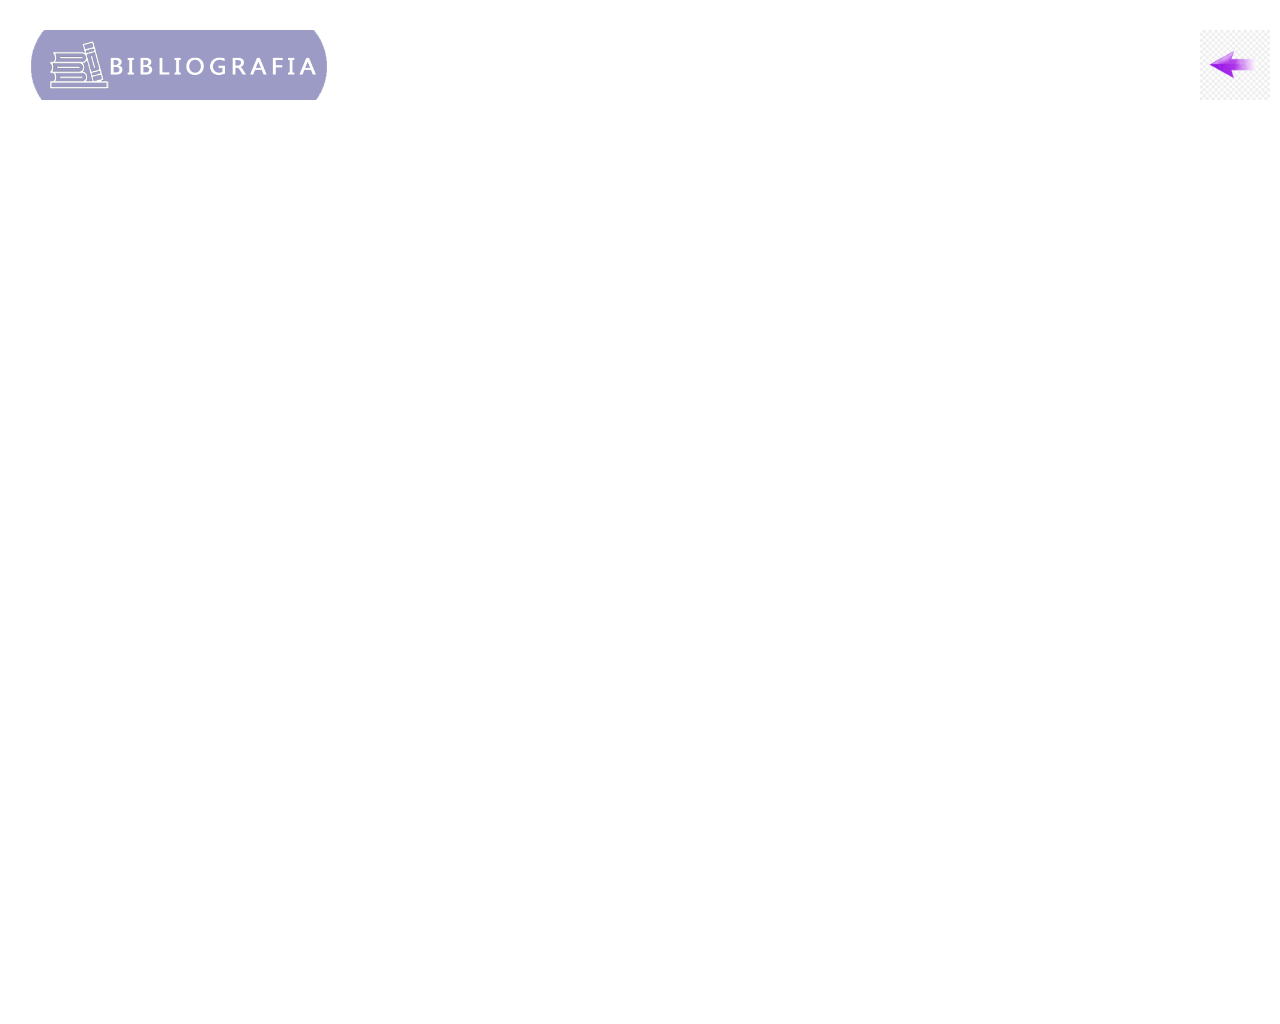
<file: bibliografia.html>
<!DOCTYPE html>
<html>
<head>

    <meta charset="UTF-8">
    <meta name="viewport" content="width=device-width, initial-scale=1.0">
    <title>Bibliografia</title>
    <link href="./pagina bibliografia css/main.css" rel="stylesheet" />
    <link href="./css/main.css" rel="stylesheet" />
    <link rel="icon" href="images/v9_16.png" type="image/x-icon"> <!-- Favicon actualizado -->
</head>
<body>
    <div class="v9_36">
        <div class="v9_37"></div>
        <a href="index.html" class="v56_2"></a>
    </div>
</body>
</html>
</file>
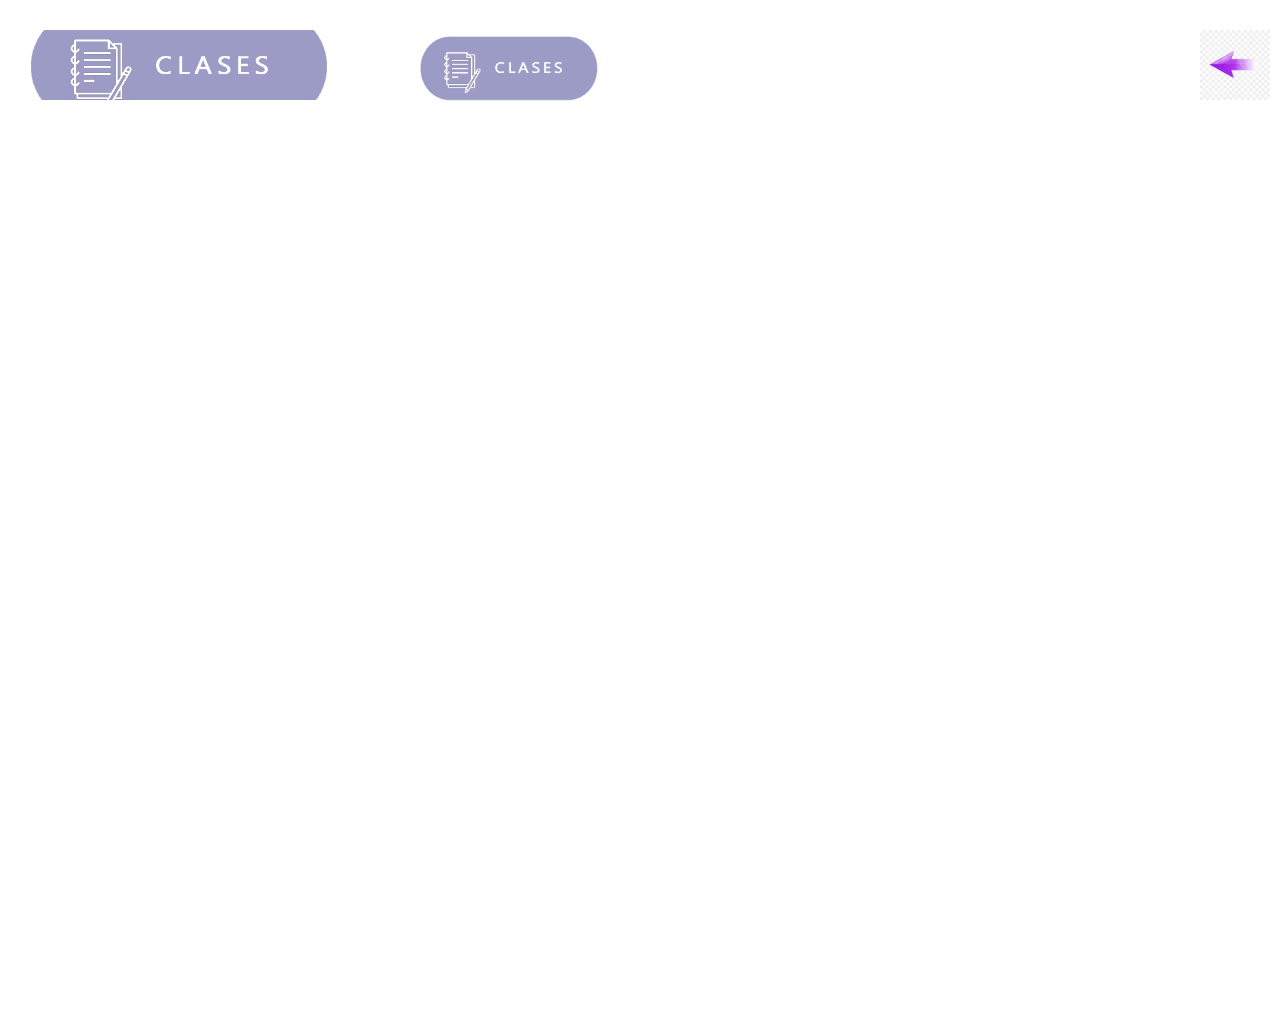
<file: clases ingles.html>
<!DOCTYPE html>
<html>
<head>
    <meta charset="UTF-8">
    <meta name="viewport" content="width=device-width, initial-scale=1.0">
    <title>Inglés</title>
    <link href="./clases ingles css/main.css" rel="stylesheet" />
    <link href="./css/main.css" rel="stylesheet" />
    <link rel="icon" href="images/v9_16.png" type="image/x-icon">
</head>
<body>
    <div class="resolucion">
        <!-- Desktop View -->
        <div class="desktop">
            <div class="v35_5">
                <div class="v35_6"></div>
                <div class="v35_18"></div>
            </div>
            <a href="clases.html" class="v56_2"></a>
        </div>

        <!-- Tablet View -->
        <div class="tablet">
            <div class="v35_5">
                <div class="v35_6"></div>
                <div class="v35_18"></div>
            </div>
            <a href="clases.html" class="v56_2"></a>
        </div>

        <!-- Mobile View -->
        <div class="movil">
            <div class="v35_5">
                <div class="v35_6"></div>
                <div class="v35_18"></div>
            </div>
            <a href="clases.html" class="v56_2"></a>
        </div>
    </div>
</body>
</html>
</file>
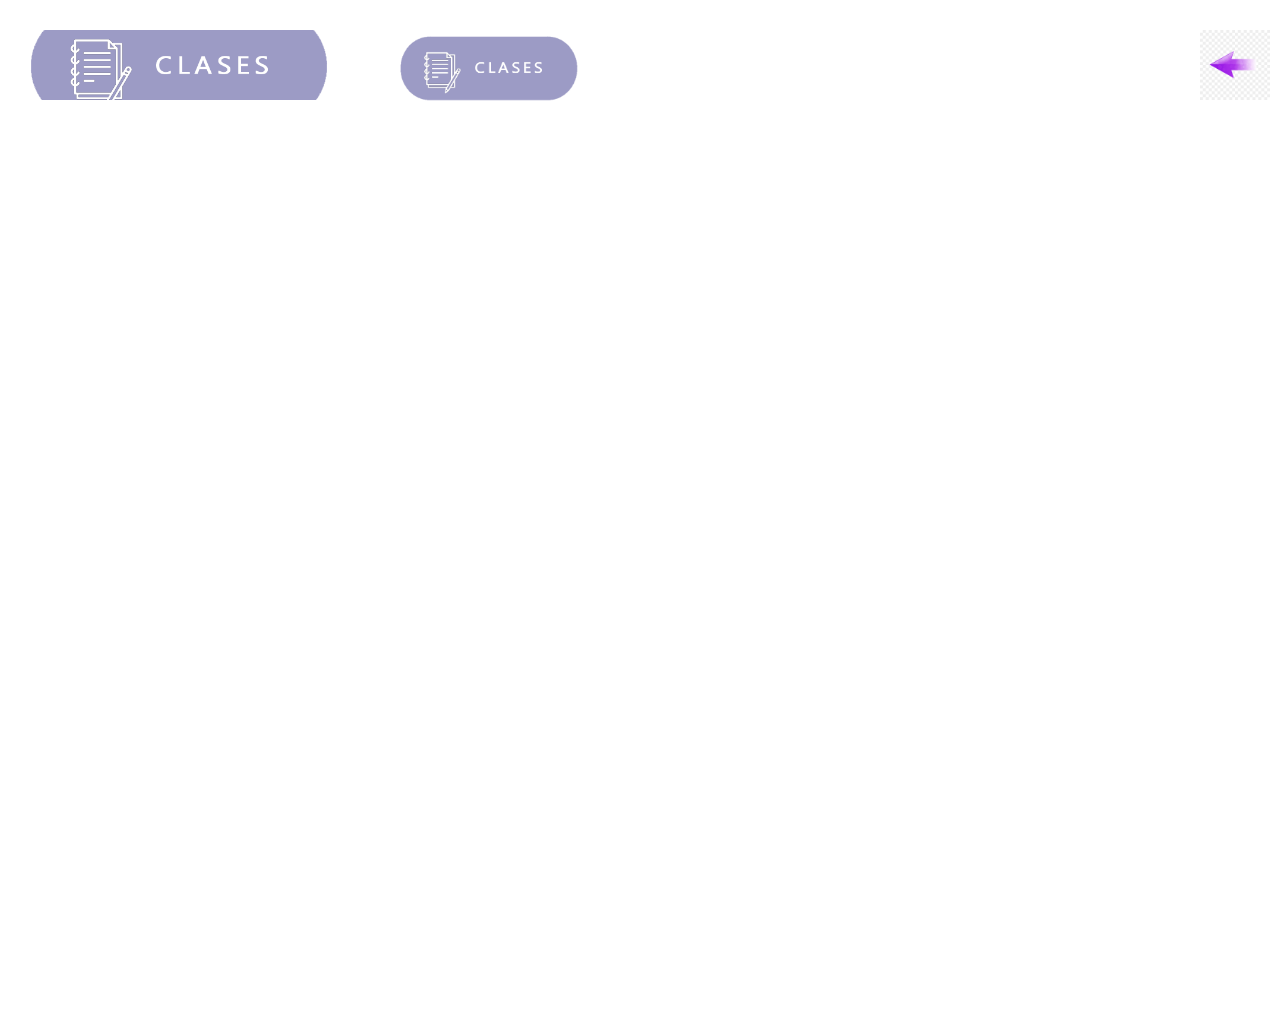
<file: clases italiano.html>
<!DOCTYPE html>
<html>
<head>
    <meta charset="UTF-8">
    <meta name="viewport" content="width=device-width, initial-scale=1.0">
    <title>Italiano</title>
    <link href="./clases italiano css/main.css" rel="stylesheet" />
    <link href="./css/main.css" rel="stylesheet" />
    <link rel="icon" href="images/v9_16.png" type="image/x-icon">
</head>
<body>
    <div class="resolucion">
        <!-- Desktop View -->
        <div class="desktop">
            <div class="v35_7">
                <div class="v35_8"></div>
                <div class="v35_19"></div>
            </div>
            <a href="clases.html" class="v56_2"></a>
        </div>

        <!-- Tablet View -->
        <div class="tablet">
            <div class="v35_7">
                <div class="v35_8"></div>
                <div class="v35_19"></div>
            </div>
            <a href="clases.html" class="v56_2"></a>
        </div>

        <!-- Mobile View -->
        <div class="movil">
            <div class="v35_7">
                <div class="v35_8"></div>
                <div class="v35_19"></div>
            </div>
            <a href="clases.html" class="v56_2"></a>
        </div>
    </div>
</body>
</html>
</file>
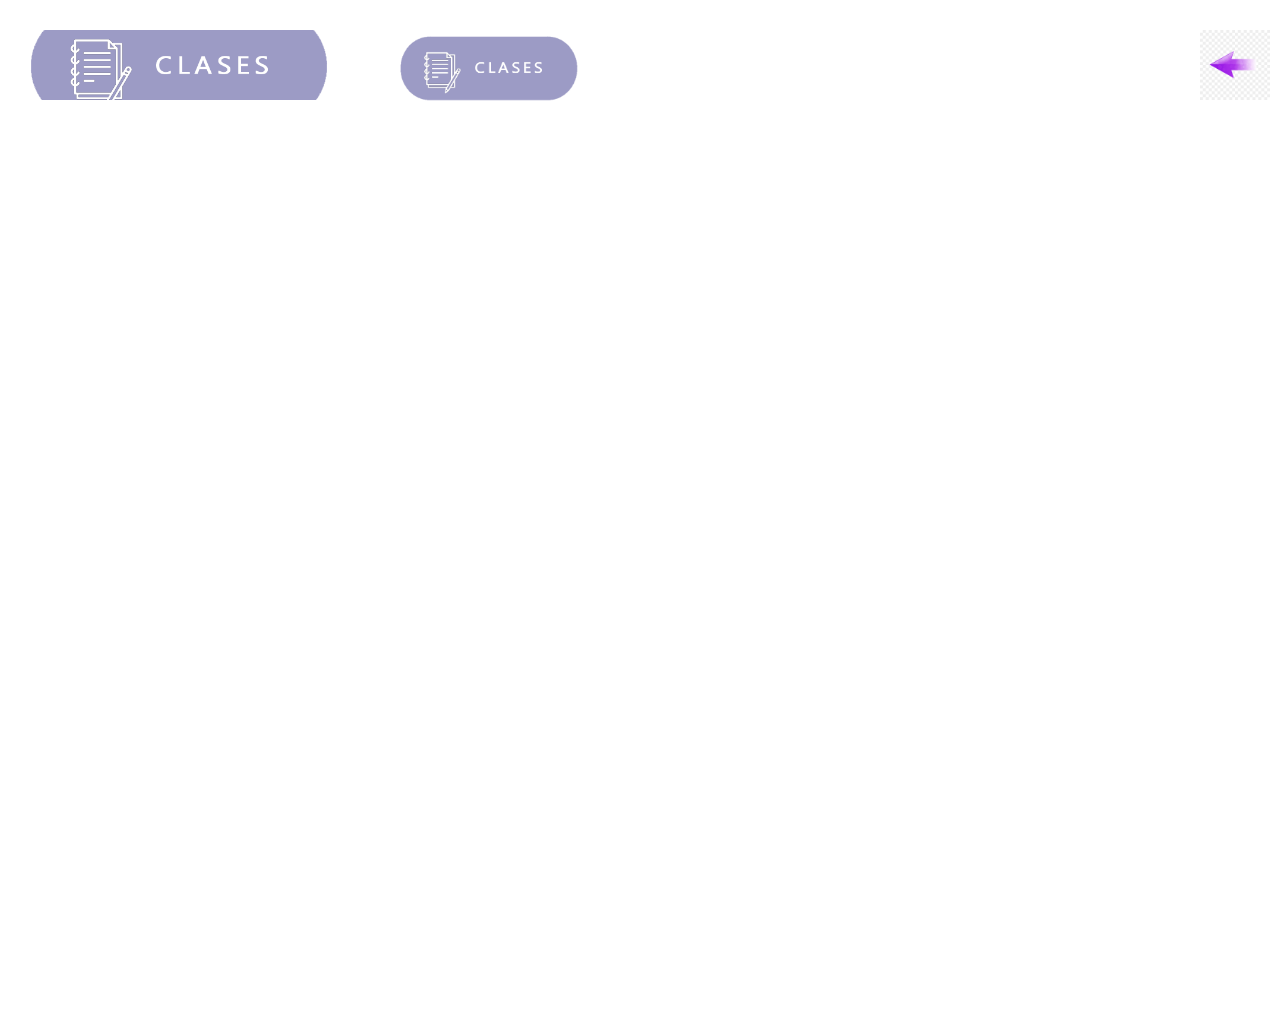
<file: clases robotica.html>
<!DOCTYPE html>
<html>
<head>
    <meta charset="UTF-8">
    <meta name="viewport" content="width=device-width, initial-scale=1.0">
    <title>Robótica</title>
    <link href="./clases robotica css/main.css" rel="stylesheet" />
    <link href="./css/main.css" rel="stylesheet" />
    <link rel="icon" href="images/v9_16.png" type="image/x-icon">
</head>
<body>
    <div class="resolucion">
        <!-- Desktop View -->
        <div class="desktop">
            <div class="v35_7">
                <div class="v35_8"></div>
                <div class="v35_19"></div>
            </div>
            <a href="clases.html" class="v56_2"></a>
        </div>

        <!-- Tablet View -->
        <div class="tablet">
            <div class="v35_7">
                <div class="v35_8"></div>
                <div class="v35_19"></div>
            </div>
            <a href="clases.html" class="v56_2"></a>
        </div>

        <!-- Mobile View -->
        <div class="movil">
            <div class="v35_7">
                <div class="v35_8"></div>
                <div class="v35_19"></div>
            </div>
            <a href="clases.html" class="v56_2"></a>
        </div>
    </div>
</body>
</html>
</file>
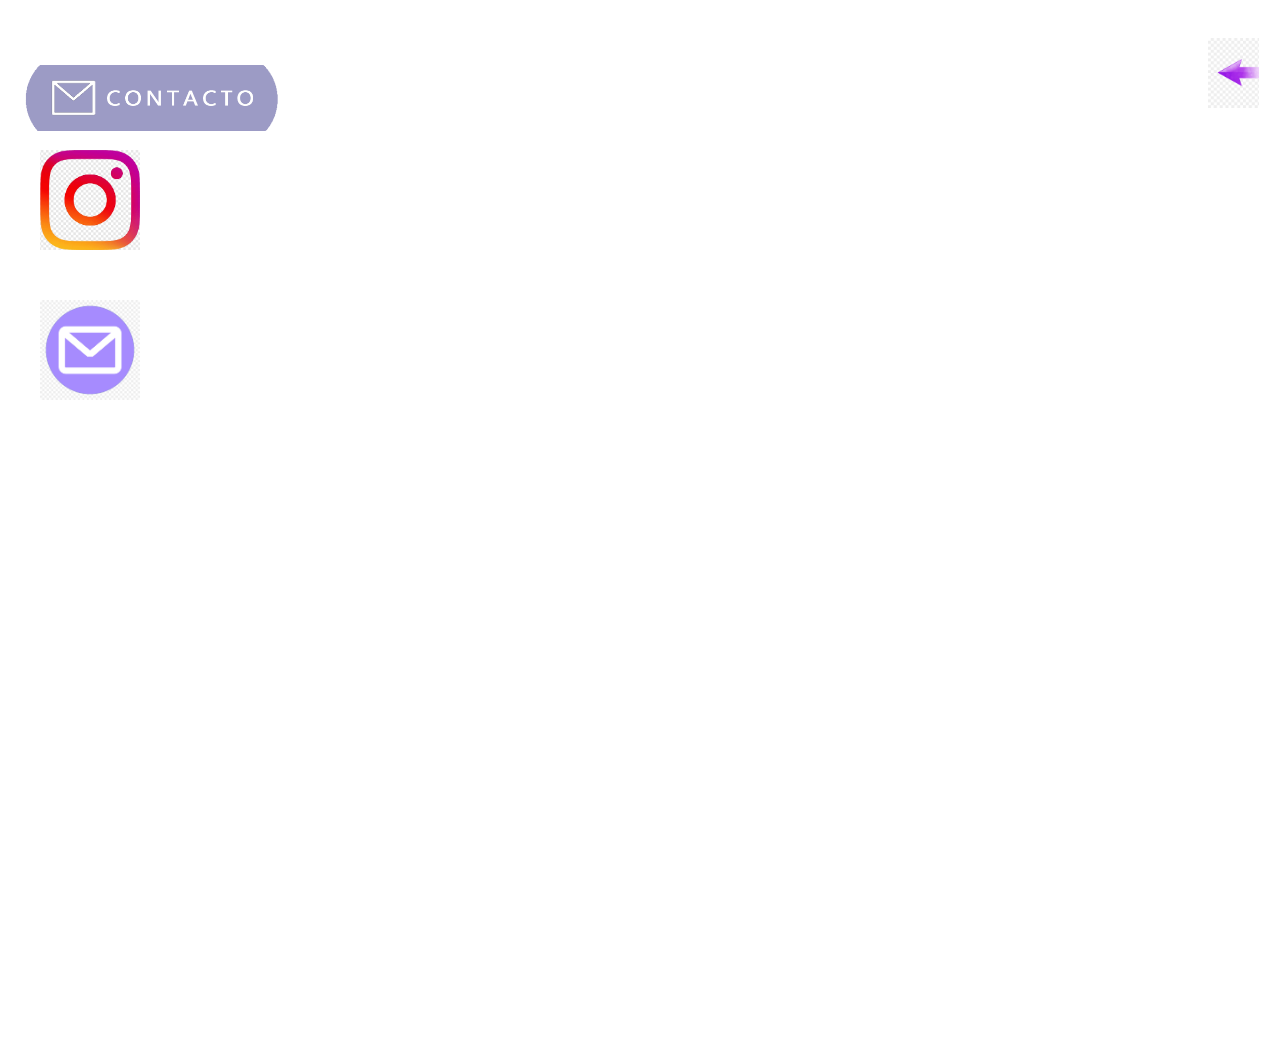
<file: contactos.html>
<!DOCTYPE html>
<html>
<head>
    <meta charset="UTF-8">
    <meta name="viewport" content="width=device-width, initial-scale=1.0">
    <title>Contactos</title>
    <link href="./pagina contactos css/main.css" rel="stylesheet" />
    <link href="./css/main.css" rel="stylesheet" />
    <link rel="icon" href="images/v9_16.png" type="image/x-icon">
</head>
<body>
    <div class="resolucion">
        <!-- Desktop View -->
        <div class="desktop">
            <div class="v34_2">
                <div class="v34_3"></div>
                <a href="index.html" class="v56_2"></a>
            </div>
            <a href="https://www.instagram.com/firstchoice_institutodeidiomas/?hl=es-la" class="v60_7"></a>
            <a href="  " class="v61_6"></a>
        </div>

        <!-- Tablet View -->
        <div class="tablet">
            <div class="v34_2">
                <div class="v34_3"></div>
                <a href="index.html" class="v56_2"></a>
            </div>
            <a href="https://www.instagram.com/firstchoice_institutodeidiomas/?hl=es-la" class="v60_7"></a>
            <a href="  " class="v61_6"></a>
        </div>

        <!-- Mobile View -->
        <div class="movil">
            <div class="v34_2">
                <div class="v34_3"></div>
                <a href="index.html" class="v56_2"></a>
            </div>
            <a href="https://www.instagram.com/firstchoice_institutodeidiomas/?hl=es-la" class="v60_7"></a>
            <a href="  " class="v61_6"></a>
        </div>
    </div>
</body>
</html>
</file>
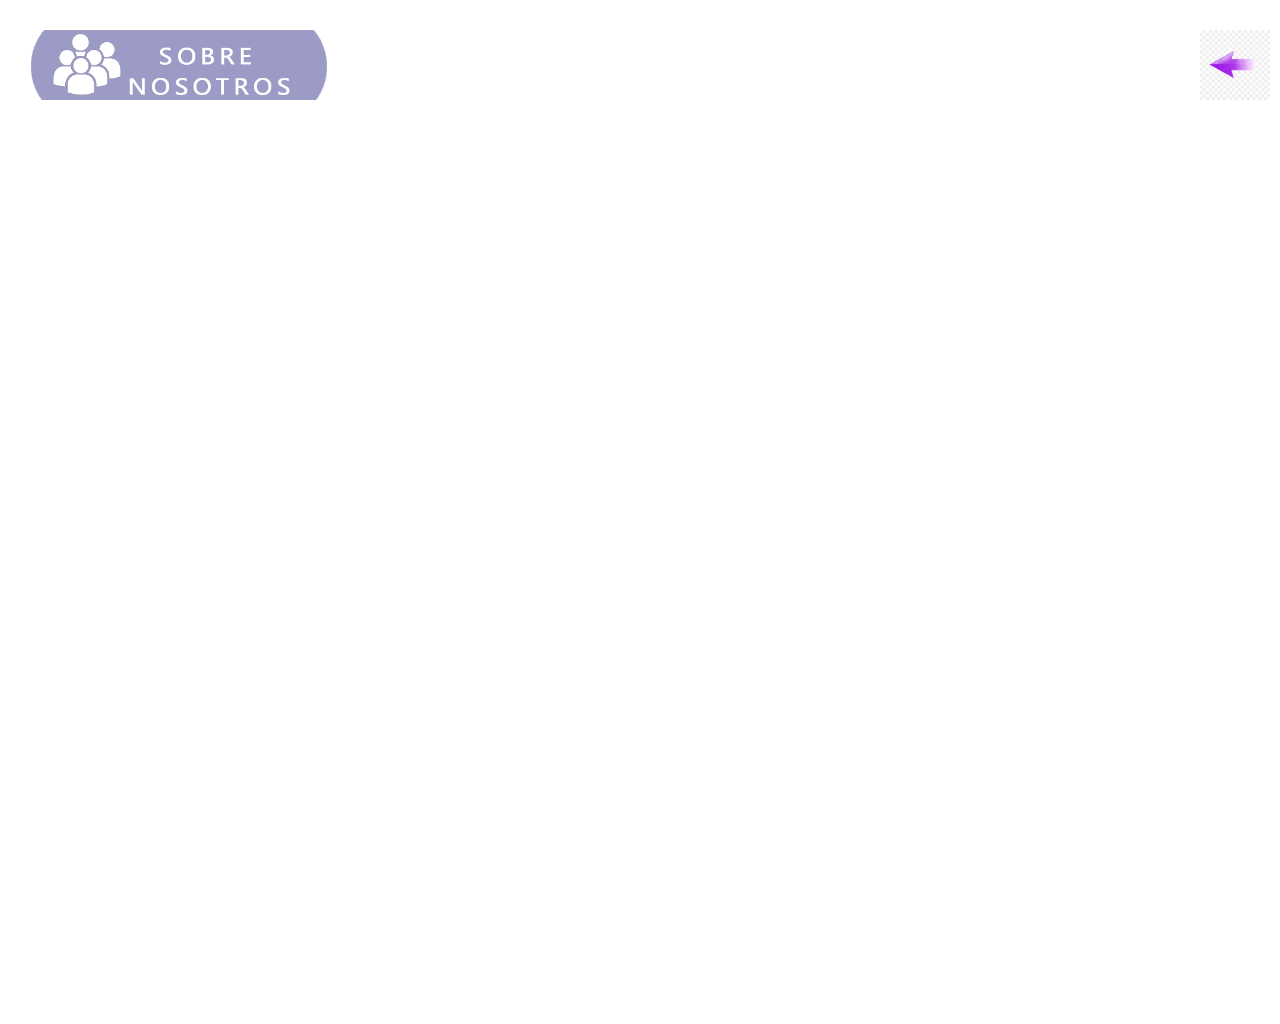
<file: sobre nosotros.html>
<!DOCTYPE html>
<html>
<head>
    <meta charset="UTF-8">
    <meta name="viewport" content="width=device-width, initial-scale=1.0">
    <title>Sobre Nosotros</title>
    <link href="./pagina sobre nosotros css/main.css" rel="stylesheet" />
    <link href="./css/main.css" rel="stylesheet" />
    <link rel="icon" href="images/v9_16.png" type="image/x-icon">
</head>
<body>
    <div class="resolucion">
        <div class="desktop">
            <div class="v9_29">
                <div class="v9_30"></div>
                <div class="v15_5">
                    <div class="v15_6"></div>
                    <div class="v56_2"></div>
                    <a href="index.html" class="v56_2"></a>
                </div>
            </div>
        </div>

        <div class="tablet">
            <div class="v9_29">
                <div class="v9_30"></div>
                <div class="v15_5">
                    <div class="v15_6"></div>
                    <div class="v56_2"></div>
                    <a href="index.html" class="v56_2"></a>
                </div>
            </div>
        </div>

        <div class="movil">
            <div class="v9_29">
                <div class="v9_30"></div>
                <div class="v15_5">
                    <div class="v15_6"></div>
                    <div class="v56_2"></div>
                    <a href="index.html" class="v56_2"></a>
                </div>
            </div>
        </div>
    </div>
</body>
</html>
</file>
<file: pagina bibliografia css/main.css>
* {
  box-sizing: border-box;
}
body {
  font-size: 14px;
}
.v9_36 {
  width: 100%;
  height: 1024px;
  background: rgba(255,255,255,1);
  opacity: 1;
  position: absolute;
  top: 0px;
  left: 0px;
  overflow: hidden;
}
.v9_37 {
  width: 335px;
  height: 70px;
  background: url("../pagina bibliografia/v9_37.png");
  background-repeat: no-repeat;
  background-position: center center;
  background-size: cover;
  opacity: 1;
  position: absolute;
  top: 30px;
  left: 10px;
  overflow: hidden;
}
.v56_2 {
  width: 70px;
  height: 70px;
  background: url("../pagina sobre nosotros images/v56_2.png");
  background-repeat: no-repeat;
  background-position: center center;
  background-size: cover;
  opacity: 1;
  position: absolute;
  top: 30px;
  left: 1200px;
  overflow: hidden;
}
</file>
<file: css/main.css>
* {
  box-sizing: border-box;
}
body {
  font-size: 14px;
}
.v4_2 {
  width: 100%;
  height: 1024px;
  background: rgba(255,255,255,1);
  opacity: 1;
  position: relative;
  top: 0px;
  left: 0px;
  overflow: hidden;
}
.v4_3 {
  width: 335px;
  height: 70px;
  background: url("../images/v4_3.png");
  background-repeat: no-repeat;
  background-position: center center;
  background-size: cover;
  opacity: 1;
  position: absolute;
  top: 30px;
  left: 10px;
  overflow: hidden;
}
.v4_4 {
  width: 100px;
  height: 100px;
  background: url("../images/v4_4.png");
  background-repeat: no-repeat;
  background-position: center center;
  background-size: cover;
  opacity: 1;
  position: absolute;
  top: 206px;
  left: 66px;
  overflow: hidden;
}
.v4_5 {
  width: 100px;
  height: 100px;
  background: url("../images/v4_5.png");
  background-repeat: no-repeat;
  background-position: center center;
  background-size: cover;
  opacity: 1;
  position: absolute;
  top: 354px;
  left: 66px;
  overflow: hidden;
}

.resolucion {
    width: 99%;
    text-align: center;
}


/**Movil**/

@media (max-width: 767px) {
    .desktop {
        display: none;
    }
    .tablet {
        display: none;
    }
    .v4_3 {
  width: 200px;
  height: 50px;
  background: url("../images/v4_3.png");
  background-repeat: no-repeat;
  background-position: center center;
  background-size: cover;
  opacity: 1;
  position: absolute;
  top: 30px;
  left: 10px;
  overflow: hidden;
}
.v4_4 {
  width: 50px;
  height: 50px;
  background: url("../images/v4_4.png");
  background-repeat: no-repeat;
  background-position: center center;
  background-size: cover;
  opacity: 1;
  position: absolute;
  top: 206px;
  left: 66px;
  overflow: hidden;
}
  .v4_5 {
  width: 50px;
  height: 500px;
  background: url("../images/v4_5.png");
  background-repeat: no-repeat;
  background-position: center center;
  background-size: cover;
  opacity: 1;
  position: absolute;
  top: 354px;
  left: 66px;
  overflow: hidden;
}
}


/**Tablet**/

@media (min-width: 768px) and (max-width: 990px) {
    .desktop {
        display: none;
    }
    .movil {
        display: none;
    }
   .v4_3 {
  width: 200px;
  height: 50px;
  background: url("../images/v4_3.png");
  background-repeat: no-repeat;
  background-position: center center;
  background-size: cover;
  opacity: 1;
  position: absolute;
  top: 30px;
  left: 10px;
  overflow: hidden;
}
.v4_4 {
  width: 50px;
  height: 50px;
  background: url("../images/v4_4.png");
  background-repeat: no-repeat;
  background-position: center center;
  background-size: cover;
  opacity: 1;
  position: absolute;
  top: 206px;
  left: 66px;
  overflow: hidden;
}
  .v4_5 {
  width: 50px;
  height: 500px;
  background: url("../images/v4_5.png");
  background-repeat: no-repeat;
  background-position: center center;
  background-size: cover;
  opacity: 1;
  position: absolute;
  top: 354px;
  left: 66px;
  overflow: hidden;
}
}


/**Escritorio**/

@media (min-width: 991px) {
    .tablet {
        display: none;
    }
    .movil {
        display: none;
    }
}
</file>
<file: clases ingles css/main.css>
* {
  box-sizing: border-box;
}
body {
  font-size: 14px;
}
.v35_5 {
  width: 100%;
  height: 1024px;
  background: rgba(255,255,255,1);
  opacity: 1;
  position: absolute;
  top: 0px;
  left: 0px;
  overflow: hidden;
}
.v35_6 {
  width: 335px;
  height: 70px;
  background: url("../clases ingles images/v35_6.png");
  background-repeat: no-repeat;
  background-position: center center;
  background-size: cover;
  opacity: 1;
  position: absolute;
  top: 30px;
  left: 10px;
  overflow: hidden;
}
.v35_18 {
  width: 200px;
  height: 75px;
  background: url("../clases ingles images/v35_18.png");
  background-repeat: no-repeat;
  background-position: center center;
  background-size: cover;
  opacity: 1;
  position: absolute;
  top: 30px;
  left: 408px;
  overflow: hidden;
}
.v37_12 {
  width: 100%;
  height: 60px;
  background: rgba(0,212,182,1);
  opacity: 1;
  position: absolute;
  top: 964px;
  left: 0px;
  overflow: hidden;
}
.v56_2 {
  width: 70px;
  height: 70px;
  background: url("../clases ingles images/v56_2.png");
  background-repeat: no-repeat;
  background-position: center center;
  background-size: cover;
  opacity: 1;
  position: absolute;
  top: 30px;
  left: 1200px;
  overflow: hidden;
}
</file>
<file: clases italiano css/main.css>
* {
  box-sizing: border-box;
}
body {
  font-size: 14px;
}
.v35_7 {
  width: 100%;
  height: 1024px;
  background: rgba(255,255,255,1);
  opacity: 1;
  position: absolute;
  top: 0px;
  left: 0px;
  overflow: hidden;
}
.v35_8 {
  width: 335px;
  height: 70px;
  background: url("../clases italiano images/v35_8.png");
  background-repeat: no-repeat;
  background-position: center center;
  background-size: cover;
  opacity: 1;
  position: absolute;
  top: 30px;
  left: 10px;
  overflow: hidden;
}
.v35_19 {
  width: 200px;
  height: 75px;
  background: url("../clases italiano images/v35_19.png");
  background-repeat: no-repeat;
  background-position: center center;
  background-size: cover;
  opacity: 1;
  position: absolute;
  top: 30px;
  left: 388px;
  overflow: hidden;
}
.v56_2 {
  width: 70px;
  height: 70px;
  background: url("../clases ingles images/v56_2.png");
  background-repeat: no-repeat;
  background-position: center center;
  background-size: cover;
  opacity: 1;
  position: absolute;
  top: 30px;
  left: 1200px;
  overflow: hidden;
}


.resolucion {
  width: 99%;
  text-align: center;
}


/**Movil**/

@media (max-width: 767px) {
  .desktop {
      display: none;
  }
  .tablet {
      display: none;
  }
  .v35_8 {
    width: 155px;
    height: 40px;
    background: url("../clases italiano images/v35_8.png");
    background-repeat: no-repeat;
    background-position: center center;
    background-size: cover;
    opacity: 1;
    position: absolute;
    top: 10px;
    left: 10px;
    overflow: hidden;
  }
  .v35_19 {
    width: 145px;
    height: 35px;
    background: url("../clases italiano images/v35_19.png");
    background-repeat: no-repeat;
    background-position: center center;
    background-size: cover;
    opacity: 1;
    position: absolute;
    top: 75px;
    left: 100px;
    overflow: hidden;
  }

  .v56_2 {
    width: 50px;
    height: 50px;
    background: url("../clases ingles images/v56_2.png");
    background-repeat: no-repeat;
    background-position: center center;
    background-size: cover;
    opacity: 1;
    position: absolute;
    top: 10px;
    left: 350px;
    overflow: hidden;
  }
}


/**Tablet**/

@media (min-width: 768px) and (max-width: 990px) {
  .desktop {
      display: none;
  }
  .movil {
      display: none;
  }
}


/**Escritorio**/

@media (min-width: 991px) {
  .tablet {
      display: none;
  }
  .movil {
      display: none;
  }
}
</file>
<file: clases robotica css/main.css>
* {
  box-sizing: border-box;
}
body {
  font-size: 14px;
}
.v35_7 {
  width: 100%;
  height: 1024px;
  background: rgba(255,255,255,1);
  opacity: 1;
  position: absolute;
  top: 0px;
  left: 0px;
  overflow: hidden;
}
.v35_8 {
  width: 335px;
  height: 70px;
  background: url("../clases italiano images/v35_8.png");
  background-repeat: no-repeat;
  background-position: center center;
  background-size: cover;
  opacity: 1;
  position: absolute;
  top: 30px;
  left: 10px;
  overflow: hidden;
}
.v35_19 {
  width: 200px;
  height: 75px;
  background: url("../clases italiano images/v35_19.png");
  background-repeat: no-repeat;
  background-position: center center;
  background-size: cover;
  opacity: 1;
  position: absolute;
  top: 30px;
  left: 388px;
  overflow: hidden;
}
.v56_2 {
  width: 70px;
  height: 70px;
  background: url("../clases italiano images/v56_2.png");
  background-repeat: no-repeat;
  background-position: center center;
  background-size: cover;
  opacity: 1;
  position: absolute;
  top: 30px;
  left: 1200px;
  overflow: hidden;
}

.resolucion {
  width: 99%;
  text-align: center;
}


/**Movil**/

@media (max-width: 767px) {
  .desktop {
      display: none;
  }
  .tablet {
      display: none;
  }
  .v35_8 {
    width: 155px;
    height: 40px;
    background: url("../clases italiano images/v35_8.png");
    background-repeat: no-repeat;
    background-position: center center;
    background-size: cover;
    opacity: 1;
    position: absolute;
    top: 10px;
    left: 10px;
    overflow: hidden;
  }
  .v35_19 {
    width: 145px;
    height: 35px;
    background: url("../clases italiano images/v35_19.png");
    background-repeat: no-repeat;
    background-position: center center;
    background-size: cover;
    opacity: 1;
    position: absolute;
    top: 75px;
    left: 100px;
    overflow: hidden;
  }

  .v56_2 {
    width: 50px;
    height: 50px;
    background: url("../clases ingles images/v56_2.png");
    background-repeat: no-repeat;
    background-position: center center;
    background-size: cover;
    opacity: 1;
    position: absolute;
    top: 10px;
    left: 350px;
    overflow: hidden;
  }
}


/**Tablet**/

@media (min-width: 768px) and (max-width: 990px) {
  .desktop {
      display: none;
  }
  .movil {
      display: none;
  }
}


/**Escritorio**/

@media (min-width: 991px) {
  .tablet {
      display: none;
  }
  .movil {
      display: none;
  }
}
</file>
<file: pagina contactos css/main.css>
* {
  box-sizing: border-box;
}
body {
  font-size: 14px;
}
.v34_2 {
  width: 100%;
  height: 1024px;
  background: rgba(255,255,255,1);
  opacity: 1;
  position: relative;
  top: 0px;
  left: 0px;
  overflow: hidden;
}
.v34_3 {
  width: 285px;
  height: 66px;
  background: url("../pagina contactos/v9_46.png");
  background-repeat: no-repeat;
  background-position: center center;
  background-size: cover;
  opacity: 1;
  position: absolute;
  top: 57px;
  left: 0px;
  overflow: hidden;
}
.v56_2 {
  width: 70px;
  height: 70px;
  background: url("../pagina sobre nosotros images/v56_2.png");
  background-repeat: no-repeat;
  background-position: center center;
  background-size: cover;
  opacity: 1;
  position: absolute;
  top: 30px;
  left: 1200px;
  overflow: hidden;
}
.v60_7 {
  width: 100px;
  height: 100px;
  background: url("../pagina contactos/v60_7.png");
  background-repeat: no-repeat;
  background-position: center center;
  background-size: cover;
  opacity: 1;
  position: absolute;
  top: 150px;
  left: 40px;
  overflow: hidden;
}
.v61_6 {
  width: 100px;
  height: 100px;
  background: url("../pagina contactos/v61_6.png");
  background-repeat: no-repeat;
  background-position: center center;
  background-size: cover;
  opacity: 1;
  position: absolute;
  top: 300px;
  left: 40px;
  overflow: hidden;
}
.v61_3 {
  width: 100%;
  height: 320px;
  background: rgba(156,155,197,0.30000001192092896);
  opacity: 1;
  position: absolute;
  top: 700px;
  left: 0px;
}
</file>
<file: pagina sobre nosotros css/main.css>
* {
  box-sizing: border-box;
}
body {
  font-size: 14px;
}



.resolucion {
  width: 99%;
  text-align: center;
}


/**Movil**/

@media (max-width: 767px) {
  .desktop {
      display: none;
  }
  .tablet {
      display: none;
  }
  .v9_30 {
    width: 155px;
    height: 40px;
    background: url("../pagina sobre nosotros images/v9_30.png");
    background-repeat: no-repeat;
    background-position: center center;
    background-size: cover;
    opacity: 1;
    position: absolute;
    top: 10px;
    left: 10px;
    overflow: hidden;
  }
  .v56_2 {
    width: 50px;
    height: 50px;
    background: url("../pagina sobre nosotros images/v56_2.png");
    background-repeat: no-repeat;
    background-position: center center;
    background-size: cover;
    opacity: 1;
    position: absolute;
    top: 10px;
    left: 350px;
    overflow: hidden;
  }
}


/**Tablet**/

@media (min-width: 768px) and (max-width: 990px) {
  .desktop {
      display: none;
  }
  .movil {
      display: none;
  }
}


/**Escritorio**/

@media (min-width: 991px) {
  .tablet {
      display: none;
  }
  .movil {
      display: none;
  }

  .v9_29 {
    width: 100%;
    height: 1024px;
    background: rgba(255,255,255,1);
    opacity: 1;
    position: absolute;
    top: 0px;
    left: 0px;
    overflow: hidden;
  }
  .v37_22 {
    width: 100%;
    height: 60px;
    background: rgba(0,212,182,1);
    opacity: 1;
    position: absolute;
    top: 964px;
    left: 0px;
    overflow: hidden;
  }
  .v9_30 {
    width: 335px;
    height: 70px;
    background: url("../pagina sobre nosotros images/v9_30.png");
    background-repeat: no-repeat;
    background-position: center center;
    background-size: cover;
    opacity: 1;
    position: absolute;
    top: 30px;
    left: 10px;
    overflow: hidden;
  }
  .v56_2 {
    width: 70px;
    height: 70px;
    background: url("../pagina sobre nosotros images/v56_2.png");
    background-repeat: no-repeat;
    background-position: center center;
    background-size: cover;
    opacity: 1;
    position: absolute;
    top: 30px;
    left: 1200px;
    overflow: hidden;
  }
}
</file>
